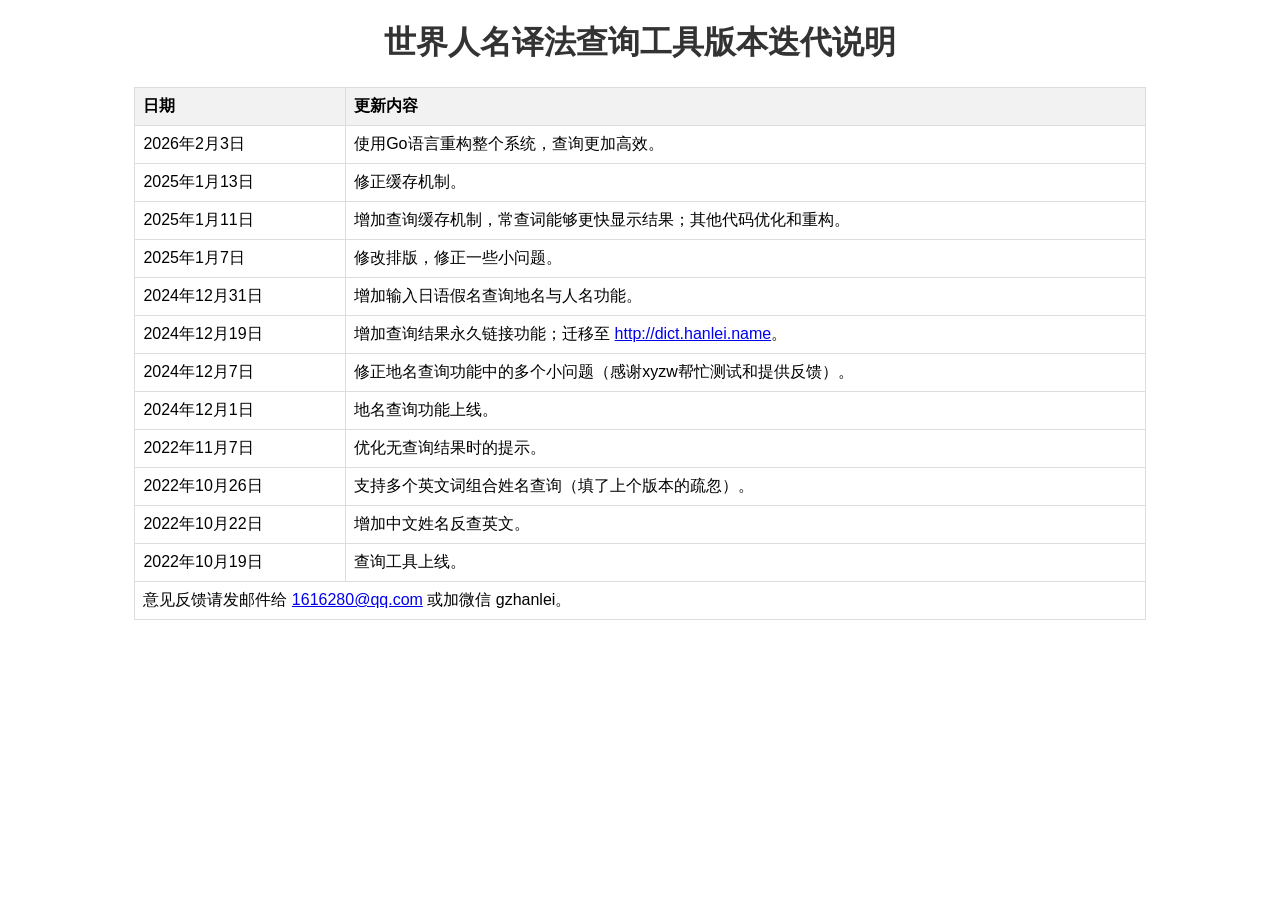
<file: history.html>
<!DOCTYPE html>
<html lang="zh-CN">
<head>
    <meta charset="UTF-8">
    <meta http-equiv="X-UA-Compatible" content="IE=edge">
    <meta name="viewport" content="width=device-width, initial-scale=1.0, maximum-scale=1.0, user-scalable=no">
    <title>世界人名译法查询工具版本迭代说明</title>
    <link rel="icon" href="/favicon.ico" type="image/x-icon">
    <link rel="shortcut icon" href="/static/favicon.ico" type="image/x-icon">
    <style>
        body {
            font-family: Arial, sans-serif;
            text-align: center; /* 修改为居中对齐 */
        }
        h1 {
            color: #333;
        }
        table {
            border-collapse: collapse;
            width: 80%;
            margin: 0 auto;
        }
        th, td {
            border: 1px solid #ddd;
            padding: 8px;
            text-align: left;
        }
        th {
            background-color: #f2f2f2;
        }
        .about-me {
            width: 80%; /* 设置与表格相同的宽度 */
            margin: 0 auto; /* 水平居中 */
            text-align: left; /* 内容左对齐 */
        }
    </style>
</head>
<body>
    <h1>世界人名译法查询工具版本迭代说明</h1>
    <table>
        <tr>
            <th>日期</th>
            <th>更新内容</th>
        </tr>
        <tr>
            <td>2026年2月3日</td>
            <td>使用Go语言重构整个系统，查询更加高效。</td>
        </tr>
        <tr>
            <td>2025年1月13日</td>
            <td>修正缓存机制。</td>
        </tr>
        <tr>
            <td>2025年1月11日</td>
            <td>增加查询缓存机制，常查词能够更快显示结果；其他代码优化和重构。</td>
        </tr>
        <tr>
            <td>2025年1月7日</td>
            <td>修改排版，修正一些小问题。</td>
        </tr>
        <tr>
            <td>2024年12月31日</td>
            <td>增加输入日语假名查询地名与人名功能。</td>
        </tr>
        <tr>
            <td>2024年12月19日</td>
            <td>增加查询结果永久链接功能；迁移至 <a href="http://dict.hanlei.name">http://dict.hanlei.name</a>。</td>
        </tr>
        <tr>
            <td>2024年12月7日</td>
            <td>修正地名查询功能中的多个小问题（感谢xyzw帮忙测试和提供反馈）。</td>
        </tr>
        <tr>
            <td>2024年12月1日</td>
            <td>地名查询功能上线。</td>
        </tr>
        <tr>
            <td>2022年11月7日</td>
            <td>优化无查询结果时的提示。</td>
        </tr>
        <tr>
            <td>2022年10月26日</td>
            <td>支持多个英文词组合姓名查询（填了上个版本的疏忽）。</td>
        </tr>
        <tr>
            <td>2022年10月22日</td>
            <td>增加中文姓名反查英文。</td>
        </tr>
        <tr>
            <td>2022年10月19日</td>
            <td>查询工具上线。</td>
        </tr>
        <tr>
            <td colspan="2">意见反馈请发邮件给 <a href="mailto:1616280@qq.com">1616280@qq.com</a> 或加微信 gzhanlei。</td>
        </tr>
    </table>

</body>
</html>
</file>
